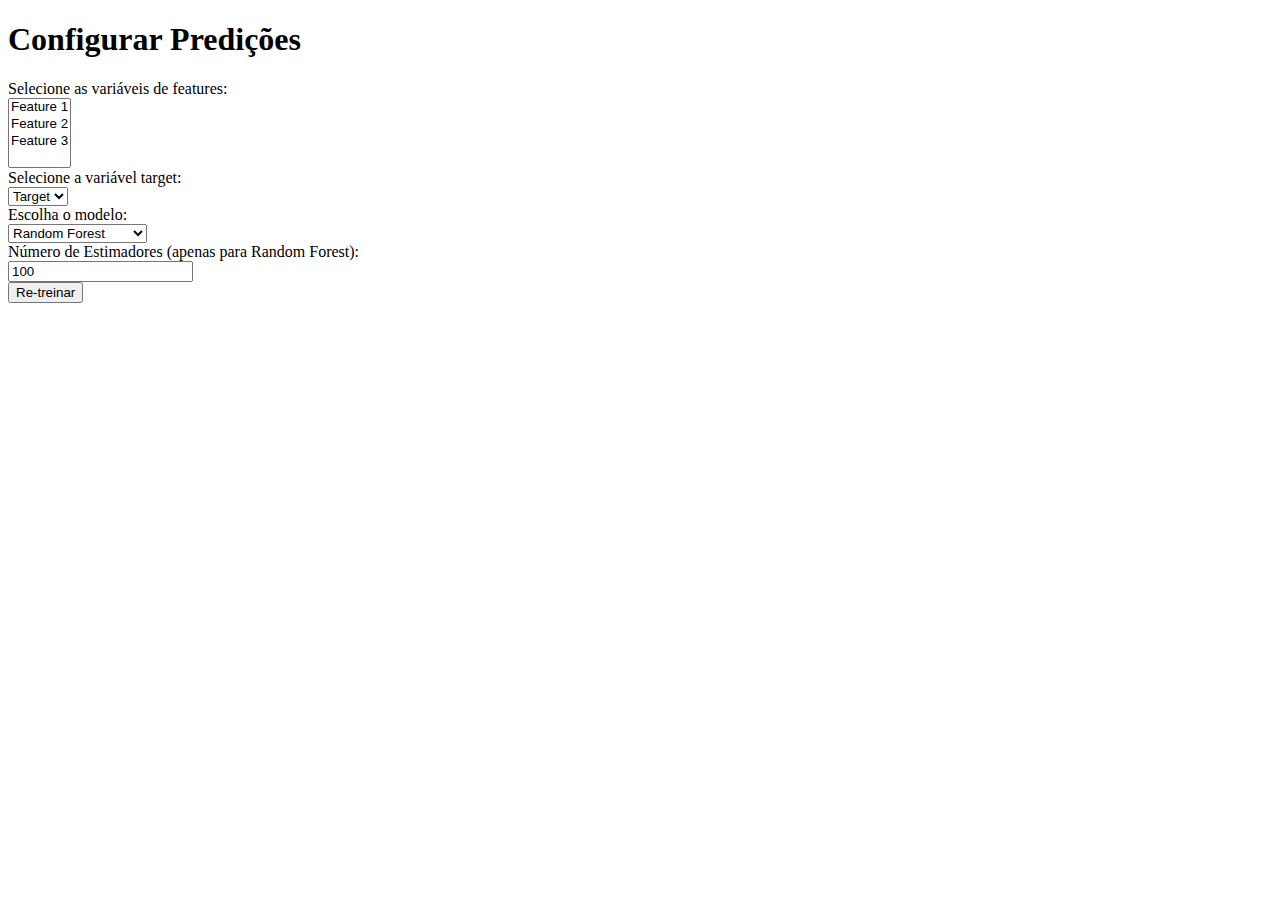
<file: Projeto_Python01/templates/prediction.html>
<!DOCTYPE html>
<html lang="en">
<head>
    <meta charset="UTF-8">
    <meta name="viewport" content="width=device-width, initial-scale=1.0">
    <title>Predições</title>
</head>
<body>
    <h1>Configurar Predições</h1>
    <form method="POST" action="{{ url_for('retrain_model') }}">
        <label for="features">Selecione as variáveis de features:</label><br>
        <select name="features" multiple>
            <option value="feature1">Feature 1</option>
            <option value="feature2">Feature 2</option>
            <option value="feature3">Feature 3</option>
        </select><br>
    
        <label for="target">Selecione a variável target:</label><br>
        <select name="target">
            <option value="target">Target</option>
        </select><br>
    
        <label for="model">Escolha o modelo:</label><br>
        <select name="model">
            <option value="random_forest">Random Forest</option>
            <option value="logistic_regression">Logistic Regression</option>
            <option value="svm">SVM</option>
        </select><br>
    
        <label for="n_estimators">Número de Estimadores (apenas para Random Forest):</label><br>
        <input type="number" name="n_estimators" value="100"><br>
    
        <input type="submit" value="Re-treinar">
    </form>
</file>
